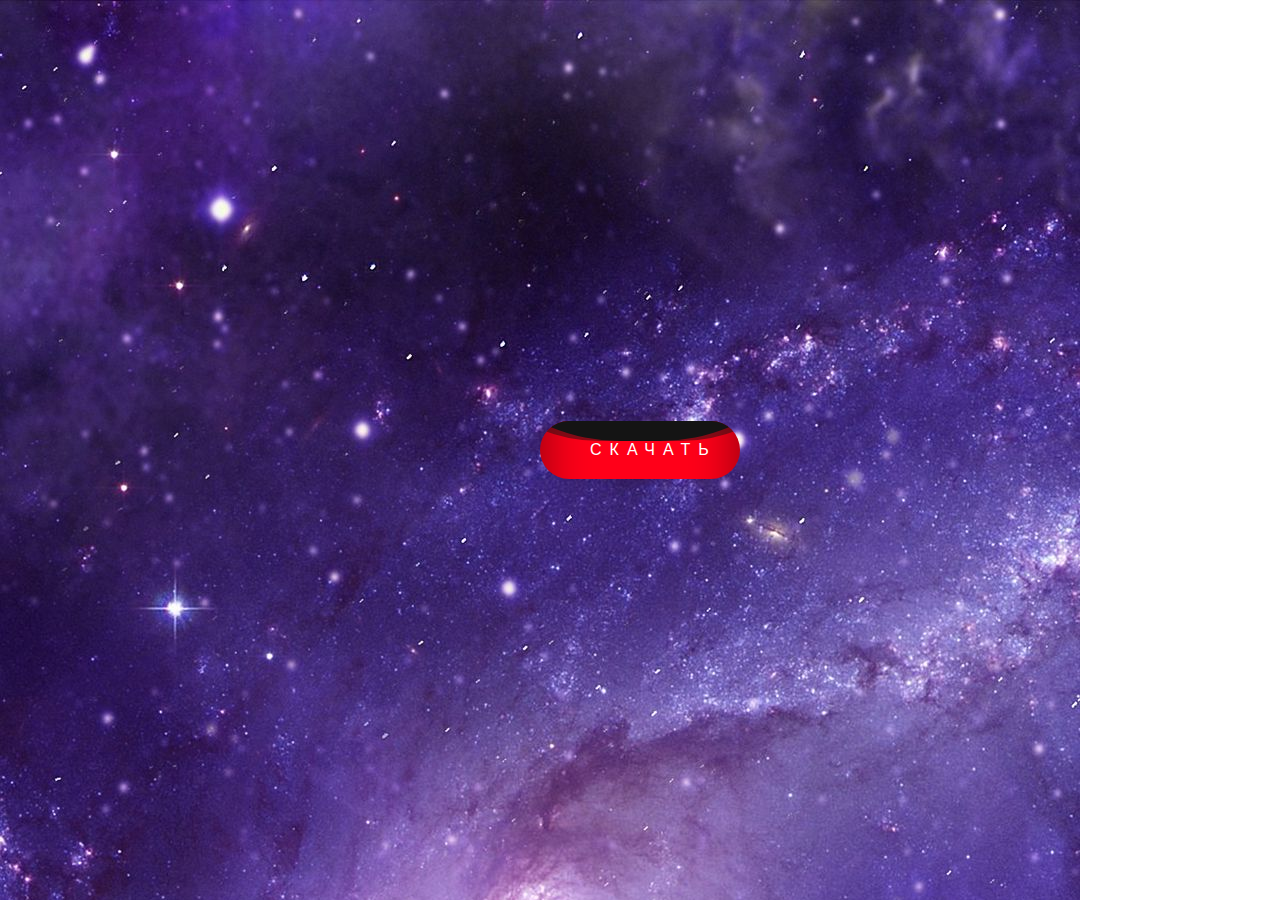
<file: index.html>
<!DOCTYPE html>
<html lang="en" >
<head>
  <meta charset="UTF-8">
  <title>CodePen - Liquid Button</title>
  <link rel="stylesheet" href="css/style.css">

</head>
<body>
<style>
    body{
         background: url(img/2.jpg) no-repeat;
         -moz-background-size: 100%
         -webkit-background-size: 100%
         -o-background-size: 100%
         background-size: 100%
        }
  </style>
<body style="background-attachment:fixed" topmargin="0">
<!-- partial:index.partial.html -->
<a href="https://fixxelru.github.io/WebSite/g.html">
  <span>Скачать</span>
  <div class="liquid"></div>
</a>
<!-- partial -->
  
</body>
</html>
</file>
<file: css/style.css>
* {
  margin: 0;
  padding: 0;
  box-sizing: border-box;
}

body {
  display: flex;
  align-items: center;
  justify-content: center;
  min-height: 100vh;
  background: #0c0c0c;
}

a {
  position: relative;
  padding: 20px 50px;
  display: block;
  text-decoration: none;
  text-transform: uppercase;
  width: 200px;
  overflow: hidden;
  border-radius: 40px;
}

a span {
  position: relative;
  color: #fff;
  fot-size: 20px;
  font-family: Arial;
  letter-spacing: 8px;
  z-index: 1;
}

a .liquid {
  position: absolute;
  top: -80px;
  left: 0;
  width: 200px;
  height: 200px;
  background: #FF0019;
  box-shadow: inset 0 0 50px rgba(0, 0, 0, .5);
  transition: .5s;
}

a .liquid::after,
a .liquid::before {
  content: '';
  width: 200%;
  height: 200%;
  position: absolute;
  top: 0;
  left: 50%;
  transform: translate(-50%, -75%);
  background: #000;
}

a .liquid::before {
  
  border-radius: 45%;
  background: rgba(20, 20, 20, 1);
  animation: animate 5s linear infinite;
}

a .liquid::after {
  
  border-radius: 40%;
  background: rgba(20, 20, 20, .5);
  animation: animate 10s linear infinite;
}

a:hover .liquid{
  top: -120px;
}

@keyframes animate {
  0% {
    transform: translate(-50%, -75%) rotate(0deg);
  }
  100% {
    transform: translate(-50%, -75%) rotate(360deg);
  }
}
</file>
